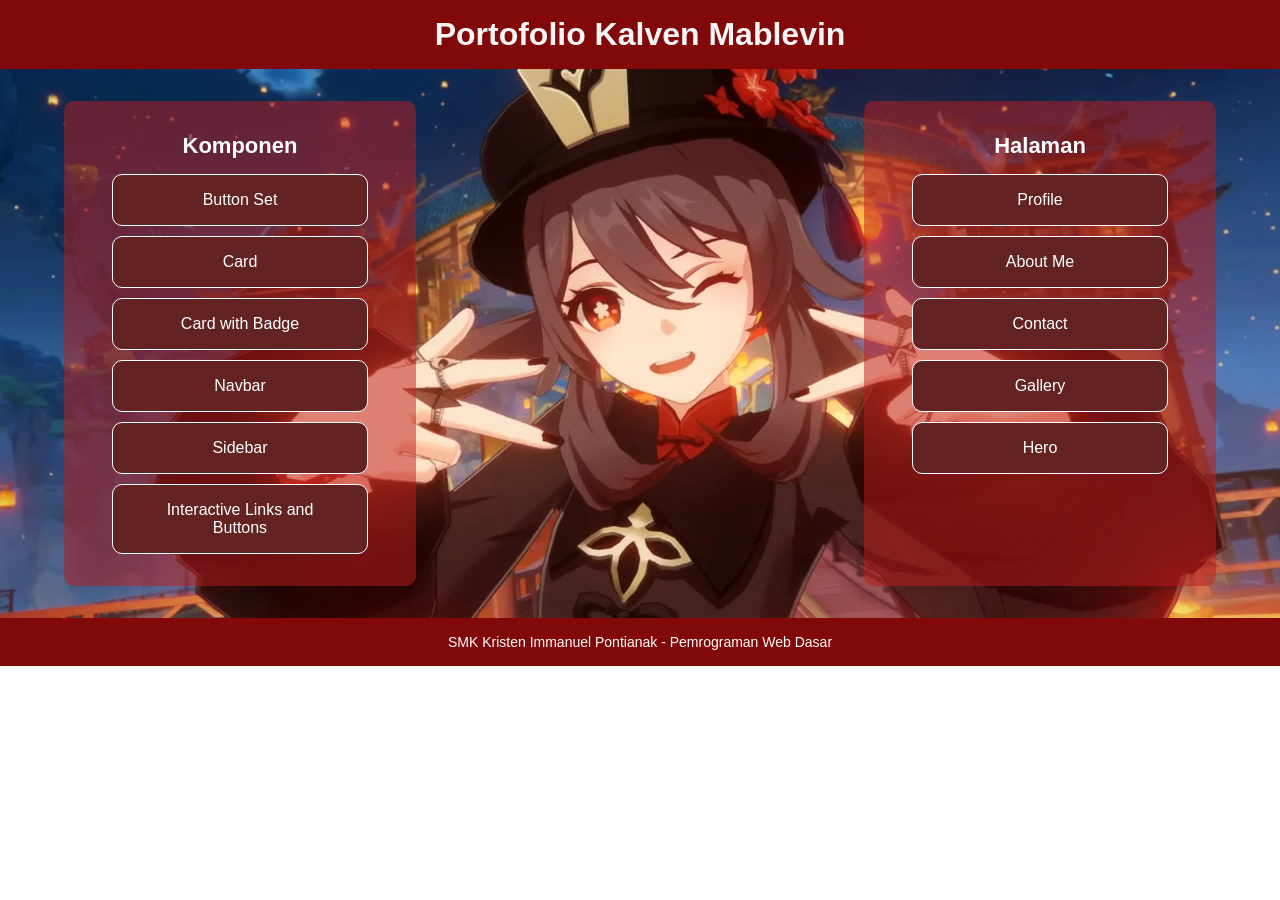
<file: index.html>
<!DOCTYPE html>
<html lang="en">
<head>
    <meta charset="UTF-8">
    <meta name="viewport" content="width=device-width, initial-scale=1.0">
    <title>Beranda</title>
    <link rel="stylesheet" href="/styles/index.css">
</head>
<body>
    <header>
        <h1>Portofolio Kalven Mablevin</h1>
    </header>

    <main>
        <section id="components">
            <h2>Komponen</h2>
            <ul>
                <li><a href="/components/button-set.html">Button Set</a></li>
                <li><a href="/components/card.html">Card</a></li>
                <li><a href="/components/card-badge.html">Card with Badge</a></li>
                <li><a href="/components/navbar.html">Navbar</a></li>
                <li><a href="/components/sidebar.html">Sidebar</a></li>
                <li><a href="/components/interactive.html">Interactive Links and Buttons</a></li>
            </ul>
        </section>

        <section id="pages">
            <h2>Halaman</h2>
            <ul>
                <li><a href="/pages/profile.html">Profile</a></li>
                <li><a href="/pages/about.html">About Me</a></li>
                <li><a href="/pages/contact.html">Contact</a></li>
                <li><a href="/pages/gallery.html">Gallery</a></li>
                <li><a href="/pages/hero.html">Hero</a></li>
            </ul>
        </section>
    </main>

    <footer>
        <p>SMK Kristen Immanuel Pontianak - Pemrograman Web Dasar</p>
    </footer>
</body>
</html>
</file>
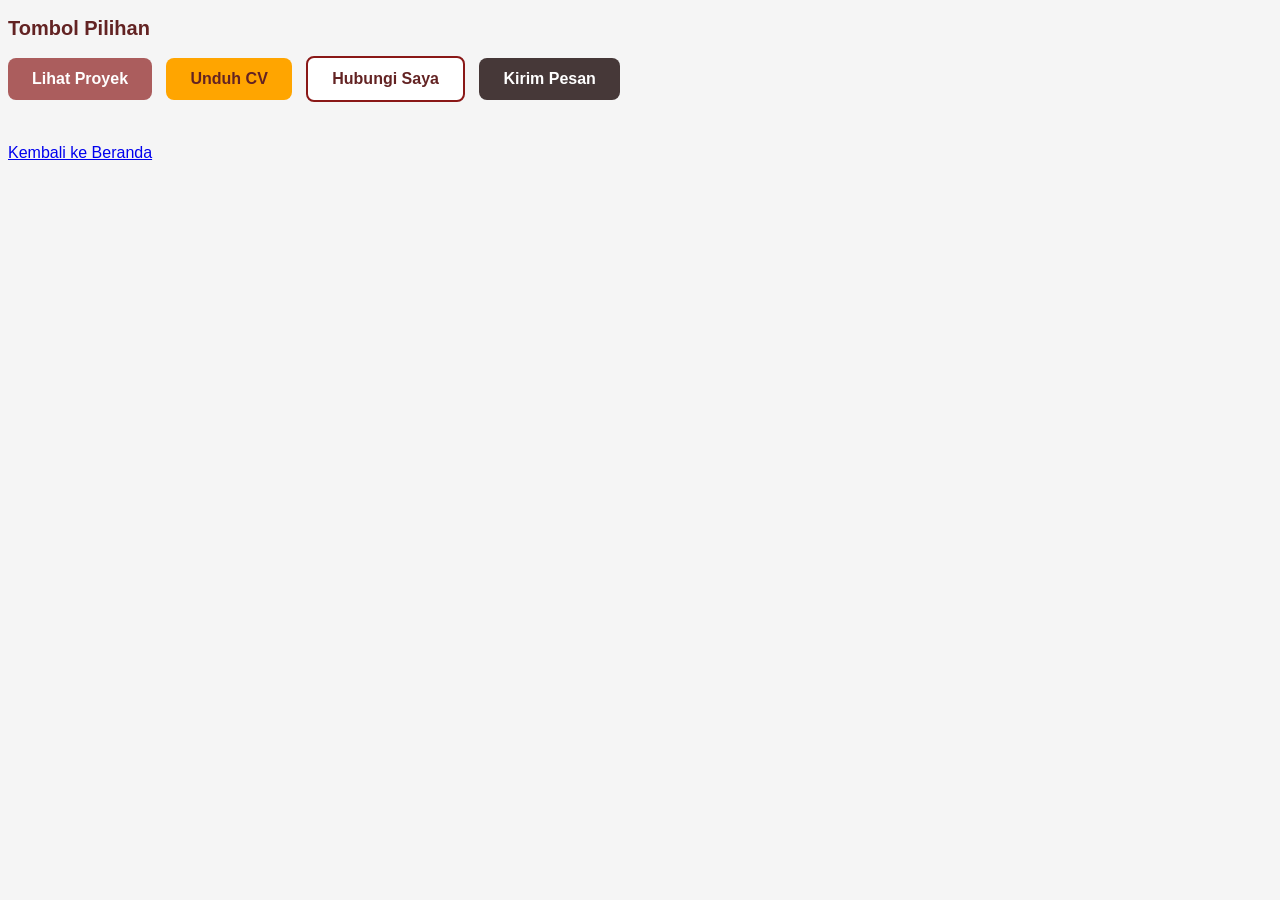
<file: components/button-set.html>
<!DOCTYPE html>
<html lang="en">
<head>
    <meta charset="UTF-8">
    <meta name="viewport" content="width=device-width, initial-scale=1.0">
    <title>Button Set</title>
    <style>
        body {
            background-color: whitesmoke;
            font-family: Arial, Helvetica, sans-serif;
        }

        h2 {
            color: #632323;
            font-size: 20px;
        }

        .btn {
            display: inline-block;
            padding: 12px 24px;
            border-radius: 8px;
            font-weight: bold;
            text-decoration: none;
        }

        .button-group .btn {
            margin: 0 10px 10px 0;
            cursor: pointer;
        }

        .btn-primary {
            background-color: rgba(142, 34, 34, 0.717);
        }
        .btn-secondary {
            background-color: orange;
        }
        .btn-outline {
            background-color: #ffffff;
            border: 2px solid #8A1817;
        }
        .btn-send {
            background-color: rgb(70, 56, 56);
        }

        .btn-primary, .btn-send {
            color: white;
        }
        .btn-secondary, .btn-outline {
            color: #632323;
        }

        .btn-primary:hover {
            background-color: rgba(255, 0, 0, 0.717);
        }
        .btn-secondary:hover {
            background-color: coral;
        }
        .btn-outline:hover {
            background-color: #dbdbdb;
        }
        .btn-send:hover {
            background-color: rgb(85, 70, 70);
        }

        footer {
            margin-top: 2rem;
        }

    </style>
</head>
<body>
    <main>
        <h2>Tombol Pilihan</h2>

        <div class="button-group">
            <a href="" class="btn btn-primary">Lihat Proyek</a>
            <a href="" class="btn btn-secondary">Unduh CV</a>
            <a href="" class="btn btn-outline">Hubungi Saya</a>
            <a href="" class="btn btn-send">Kirim Pesan</a>
        </div>
    </main>
    
    <footer>
        <a href="../index.html">Kembali ke Beranda</a>
    </footer>
</body>
</html>
</file>
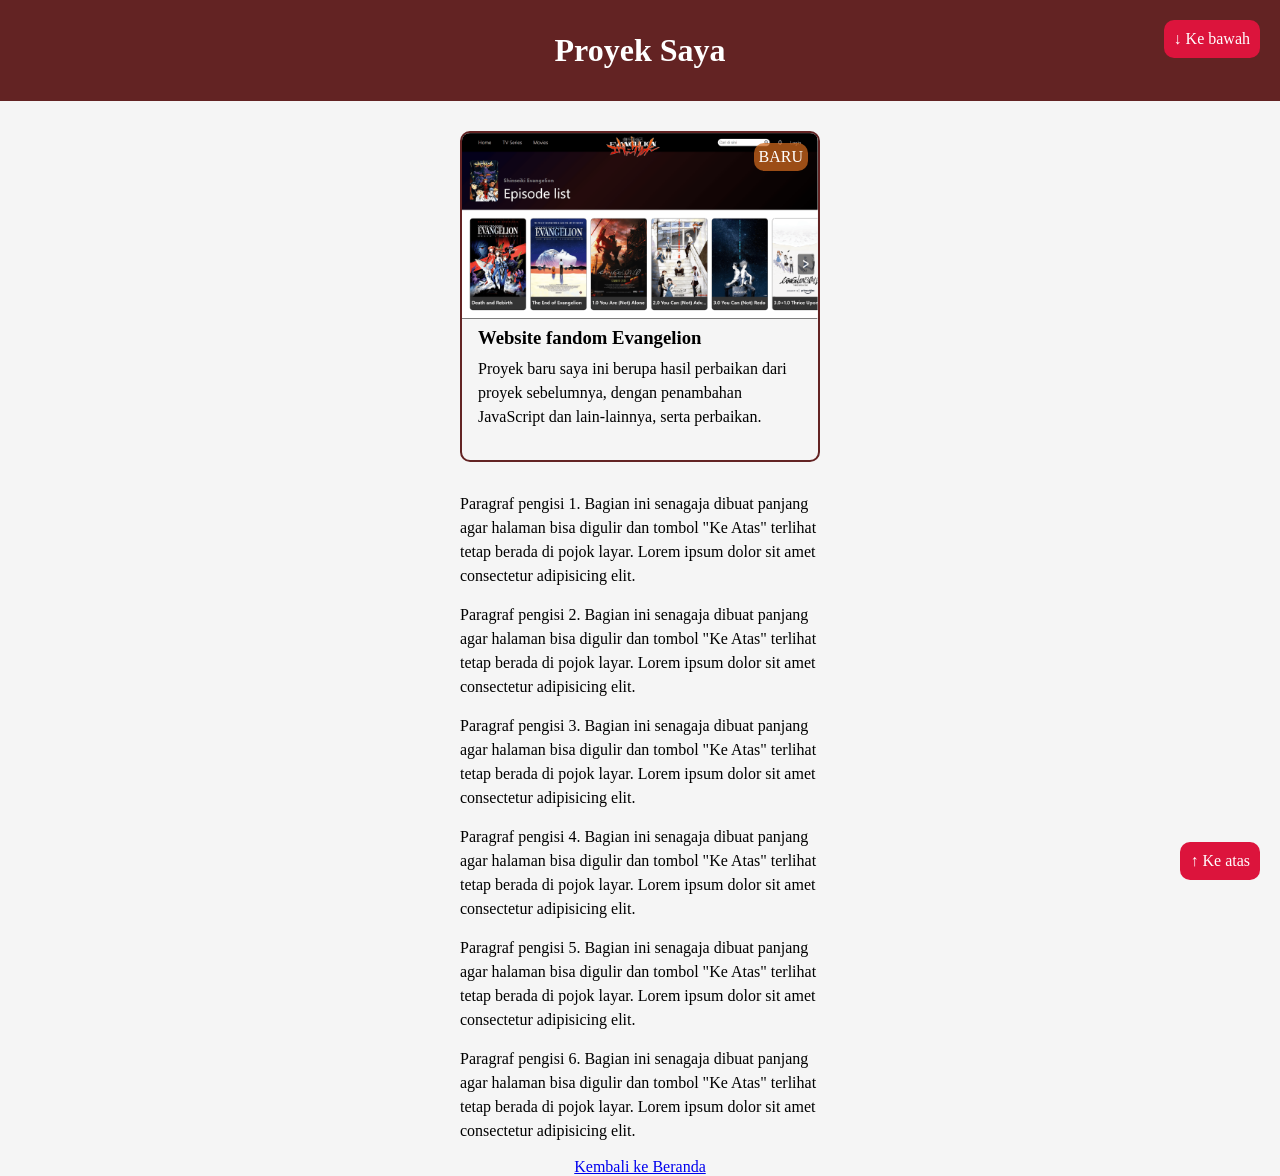
<file: components/card-badge.html>
<!DOCTYPE html>
<html lang="en">
<head>
    <meta charset="UTF-8">
    <meta name="viewport" content="width=device-width, initial-scale=1.0">
    <title>Card Badge</title>
    <style>
        * {
            margin: 0;
            padding: 0;
            box-sizing: border-box;
        }

        main {
            display: flex;
            flex-direction: column;
            align-items: center;
            background-color: whitesmoke;
        }

        header h1 {
            background-color: #632323;
            color: white;
            padding: 1rem;
            text-align: center;
        }

        #top {
            padding: 1rem;
            background-color: #632323;
            color: whitesmoke;
        }

        .card {
            position: relative;
            width: 360px;
            margin: 30px 0;
            display: flex;
            flex-direction: column;
            border: 2px solid #632323;
            border-radius: 10px;
            overflow: hidden;
        }

        .card .badge {
            position: absolute;
            background-color: rgba(210, 105, 30, 0.726);
            border-radius: 10px;
            padding: 5px;
            color: white;
            right: 0;
            margin: 10px;
        }

        .card h3 {
            padding: 0.5rem 1rem;
        }

        .card p {
            padding: 0 1rem 1rem;
        }

        .back-to-top {
            position: fixed;
            z-index: 1;
            padding: 10px;
            background-color: crimson;
            right: 20px;
            bottom: 20px;
            text-decoration: none;
            color: white;
            border-radius: 10px;
        }

        .back-to-bottom {
            position: fixed;
            z-index: 1;
            padding: 10px;
            background-color: crimson;
            right: 20px;
            top: 20px;
            text-decoration: none;
            color: white;
            border-radius: 10px;
        }

        .back-to-top:hover {
            background-color: rgb(255, 25, 71);
        }

        main p {
            width: 360px;
            line-height: 1.5;
            margin-bottom: 15px;
        }

        footer {
            text-align: center;
            background-color: whitesmoke;
        }

    </style>
</head>
<body>
    <header id="top">
        <h1>Proyek Saya</h1>
    </header>

    <a href="#bottom" class="back-to-bottom">&DownArrow; Ke bawah</a>

    <main>
        <div class="card">
            <img src="../assets/images/Screenshot 2026-10-25 181104.png" alt="Foto Halaman Proyek Website">
            <span class="badge">BARU</span>
            <h3>Website fandom Evangelion</h3>
            <p>Proyek baru saya ini berupa hasil perbaikan dari proyek sebelumnya, dengan penambahan JavaScript dan lain-lainnya, serta perbaikan.</p>
        </div>

        <p>Paragraf pengisi 1. Bagian ini senagaja dibuat panjang agar halaman bisa digulir dan tombol "Ke Atas" terlihat tetap berada di pojok layar. Lorem ipsum dolor sit amet consectetur adipisicing elit.</p>
        <p>Paragraf pengisi 2. Bagian ini senagaja dibuat panjang agar halaman bisa digulir dan tombol "Ke Atas" terlihat tetap berada di pojok layar. Lorem ipsum dolor sit amet consectetur adipisicing elit.</p>
        <p>Paragraf pengisi 3. Bagian ini senagaja dibuat panjang agar halaman bisa digulir dan tombol "Ke Atas" terlihat tetap berada di pojok layar. Lorem ipsum dolor sit amet consectetur adipisicing elit.</p>
        <p>Paragraf pengisi 4. Bagian ini senagaja dibuat panjang agar halaman bisa digulir dan tombol "Ke Atas" terlihat tetap berada di pojok layar. Lorem ipsum dolor sit amet consectetur adipisicing elit.</p>
        <p>Paragraf pengisi 5. Bagian ini senagaja dibuat panjang agar halaman bisa digulir dan tombol "Ke Atas" terlihat tetap berada di pojok layar. Lorem ipsum dolor sit amet consectetur adipisicing elit.</p>
        <p>Paragraf pengisi 6. Bagian ini senagaja dibuat panjang agar halaman bisa digulir dan tombol "Ke Atas" terlihat tetap berada di pojok layar. Lorem ipsum dolor sit amet consectetur adipisicing elit.</p>
    </main>
    
    <footer id="bottom">
        <a href="../index.html">Kembali ke Beranda</a>
    </footer>

    <a href="#top" class="back-to-top">&UpArrow; Ke atas</a>
</body>
</html>
</file>
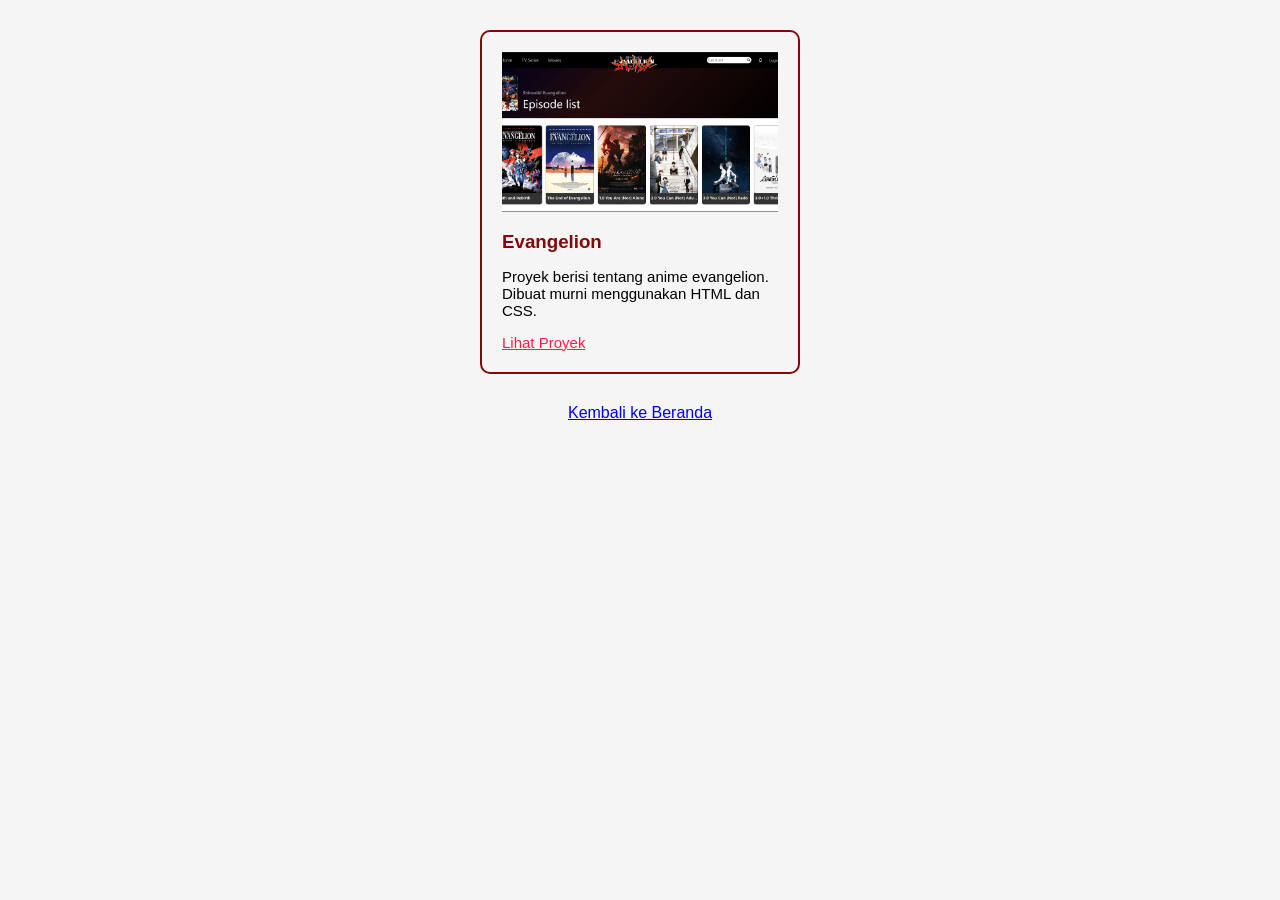
<file: components/card.html>
<!-- border 2*2 = 4px, padding 20*2 + 40px, dalam kartu = 276px, hasilnya 320px (dengan border-box). Kalau tanpa border-box dalam kartu = 320px jadi 364px-->

<!DOCTYPE html>
<html lang="en">
<head>
    <meta charset="UTF-8">
    <meta name="viewport" content="width=device-width, initial-scale=1.0">
    <title>card</title>
    <style>
        * {
            box-sizing: border-box;
        }

        body {
            margin: 0;
            background-color: whitesmoke;
            font-family: Arial, Helvetica, sans-serif;
        }

        main {
            display: flex;
            align-items: center;
            flex-direction: column;
        }

        .card {
            width: 320px;
            padding: 20px;
            border: 2px solid #820909;
            margin: 30px 0;
            border-radius: 10px;
        }

        .card img {
            width: 100%;
            height: 160px;
            display: block;
            object-fit: cover;
        }

        .card h3 {
            color: #820909;
            margin-bottom: 8px;
        }

        .card p, .card a {
            font-size: 15px;
        }

        .card a {
            color: rgb(252, 30, 74);
        }

        footer {
            text-align: center;
        }
    </style>
</head>
<body>
    <main>
        <div class="card">
            <img src="../assets/images/Screenshot 2026-10-25 181104.png" alt="Foto Halaman Proyek Website">
            <h3>Evangelion</h3>
            <p>Proyek berisi tentang anime evangelion. Dibuat murni menggunakan HTML dan CSS.</p>
            <a href="">Lihat Proyek</a>
        </div>
    </main>

    <footer>
        <a href="../index.html">Kembali ke Beranda</a>
    </footer>
</body>
</html>
</file>
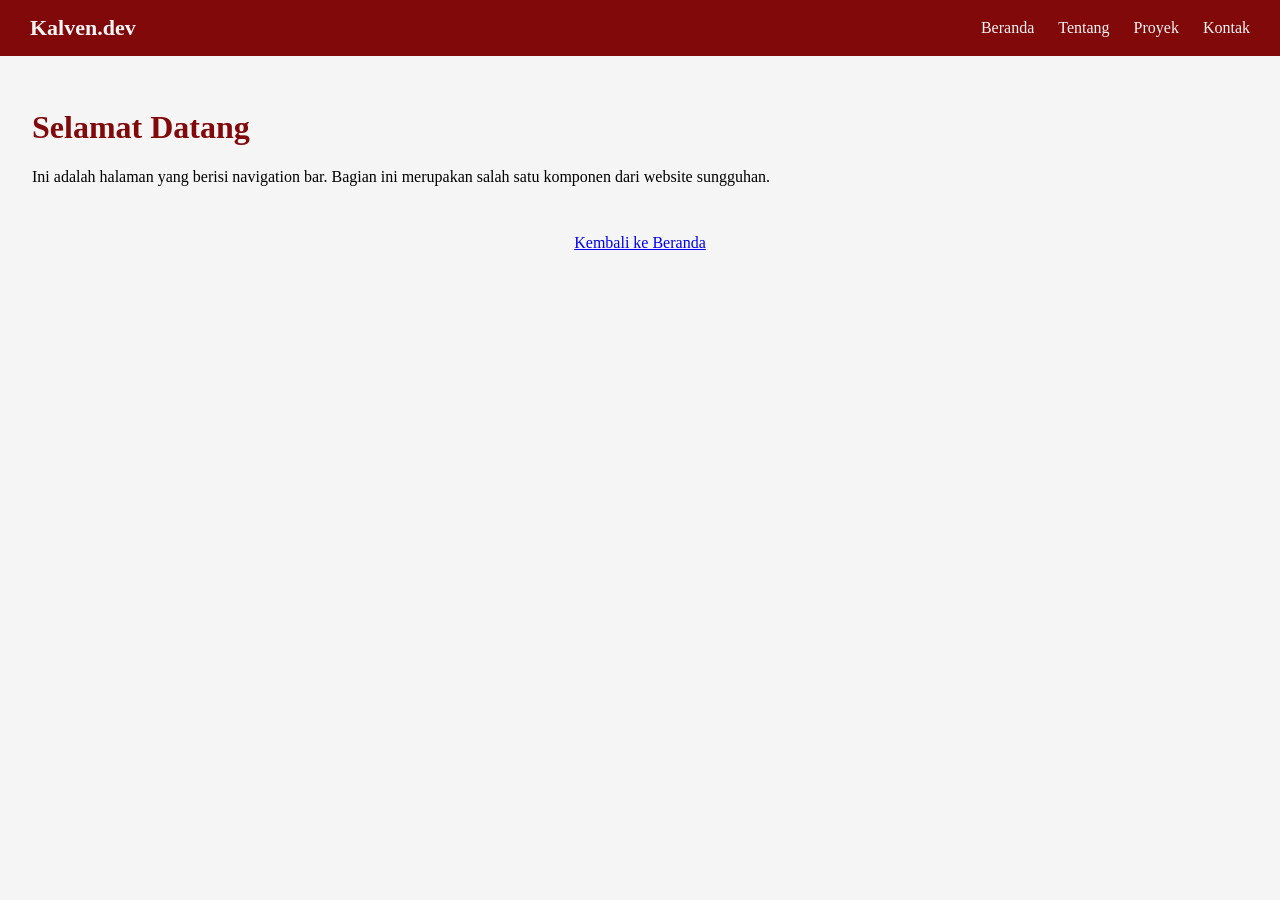
<file: components/navbar.html>
<!DOCTYPE html>
<html lang="en">
<head>
    <meta charset="UTF-8">
    <meta name="viewport" content="width=device-width, initial-scale=1.0">
    <title>Navigation Bar</title>
    <link rel="stylesheet" href="../styles/navbar.css">
</head>
<body>
    <header id="main-header">
        <nav class="navbar">
            <div class="logo">Kalven.dev</div>
            <ul class="nav-menu">
                <li><a href="../index.html">Beranda</a></li>
                <li><a href="../pages/about.html">Tentang</a></li>
                <li><a href="../pages/gallery.html">Proyek</a></li>
                <li><a href="../pages/contact.html">Kontak</a></li>
            </ul>
        </nav>
    </header>
    <main>
        <h1>Selamat Datang</h1>
        <p>Ini adalah halaman yang berisi navigation bar. Bagian ini merupakan salah satu komponen dari website sungguhan.</p>
    </main>
    <footer>
        <a href="../index.html">Kembali ke Beranda</a>
    </footer>
</body>
</html>
</file>
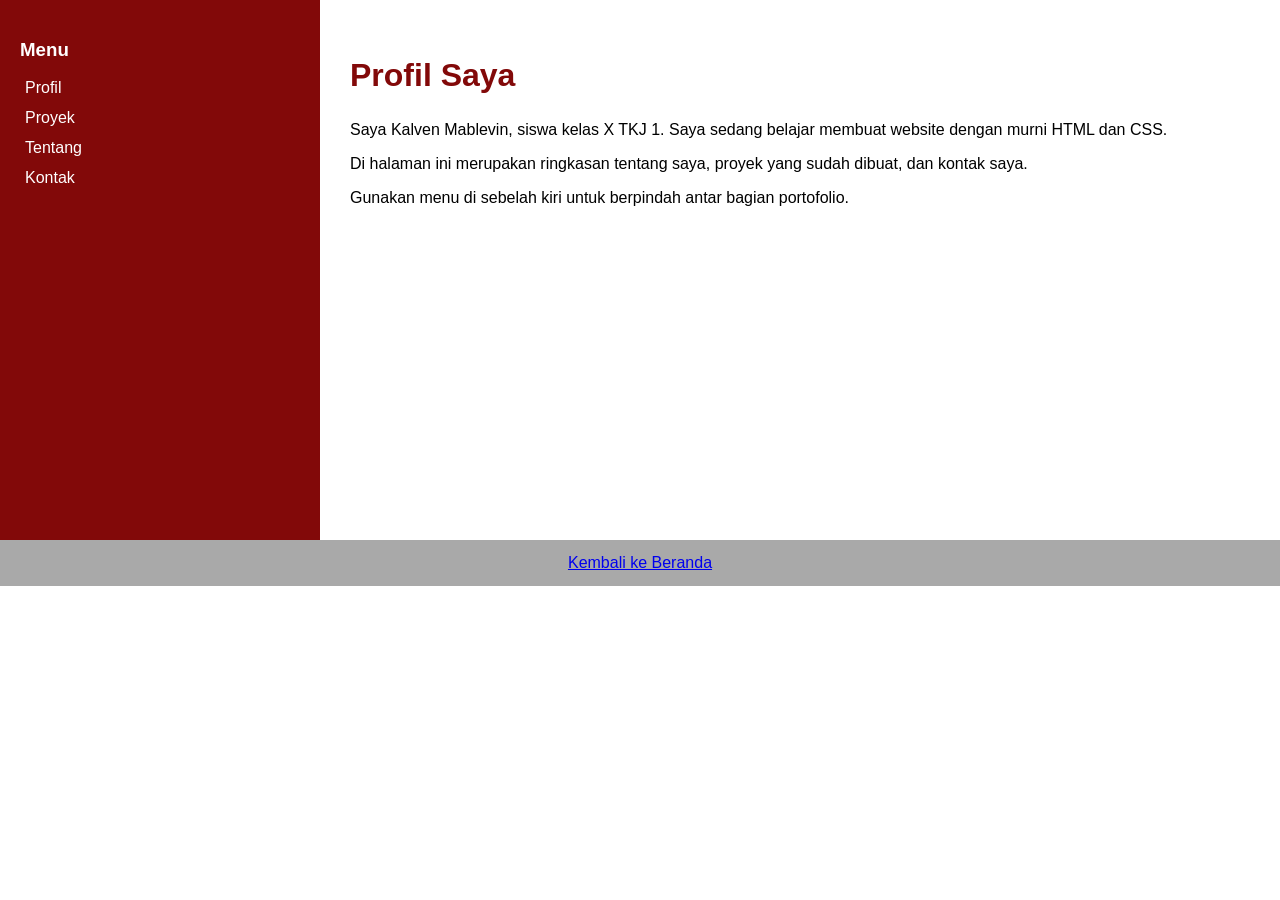
<file: components/sidebar.html>
<!DOCTYPE html>
<html lang="en">
<head>
    <meta charset="UTF-8">
    <meta name="viewport" content="width=device-width, initial-scale=1.0">
    <title>Sidebar</title>
    <style>
        * {
            box-sizing: border-box;
        }

        body {
            margin: 0;
            font-family: Arial, Helvetica, sans-serif;
        }

        .layout {
            display: flex;
            height: 60vh;
        }

        #sidebar {
            width: 25%;
            background-color: #820909;
            color: white;
            padding: 20px;
        }

        #sidebar nav {
            display: flex;
            flex-direction: column;
            gap: 12px;
            margin-left: 5px;
        }

        #sidebar a {
            color: white;
            text-decoration: none;
        }

        #sidebar a:hover {
            color: wheat;
        }

        .main-content {
            width: 75%;
            padding: 30px;
        }

        .main-content h1, .main content p {
            color: #820909;
            line-height: 1.5;
        }

        footer {
            text-align: center;
            padding: 14px;
            background-color: rgba(128, 128, 128, 0.676);
        }
    </style>
</head>
<body>
    <div class="layout">
        <aside id="sidebar">
            <h3>Menu</h3>
            <nav>
                <a href="../pages/profile.html">Profil</a>
                <a href="../pages/gallery.html">Proyek</a>
                <a href="../pages/about.html">Tentang</a>
                <a href="../pages/contact.html">Kontak</a>
            </nav>
        </aside>
        <main class="main-content">
            <h1>Profil Saya</h1>
            <p>Saya Kalven Mablevin, siswa kelas X TKJ 1. Saya sedang belajar membuat website dengan murni HTML dan CSS.</p>
            <p>Di halaman ini merupakan ringkasan tentang saya, proyek yang sudah dibuat, dan kontak saya.</p>
            <p>Gunakan menu di sebelah kiri untuk berpindah antar bagian portofolio.</p>
        </main>
    </div>

    <footer>
        <a href="../index.html">Kembali ke Beranda</a>
    </footer>
</body>
</html>
</file>
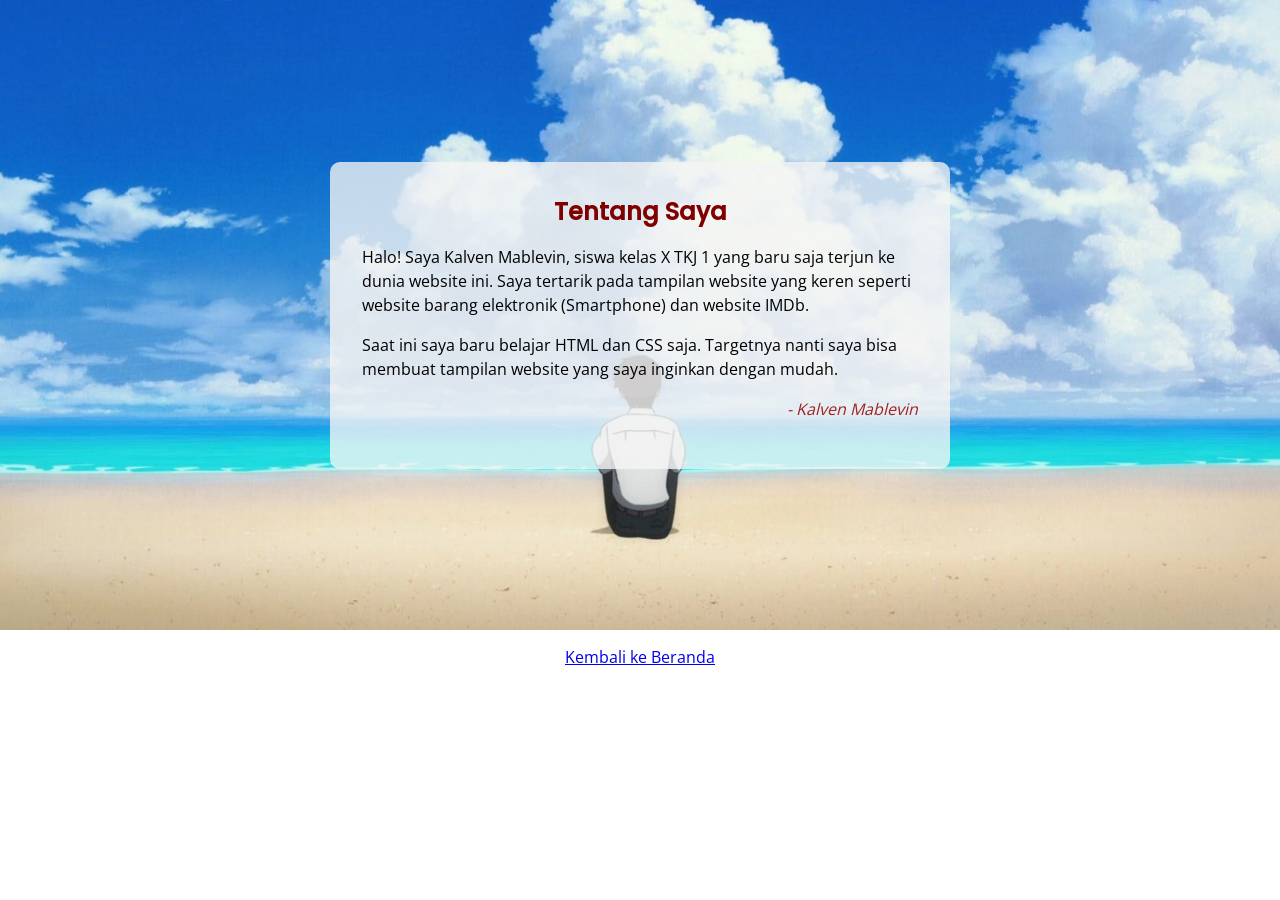
<file: pages/about.html>
<!DOCTYPE html>
<html lang="en">
<head>
    <meta charset="UTF-8">
    <meta name="viewport" content="width=device-width, initial-scale=1.0">
    <title>About</title>
    <link rel="stylesheet" href="../styles/about.css">
</head>
<body>
    <main>
        <section id="about">
            <div class="about-box">
                <h2>Tentang Saya</h2>

                <p>Halo! Saya Kalven Mablevin, siswa kelas X TKJ 1 yang baru saja terjun ke dunia website ini. Saya tertarik pada tampilan website yang keren seperti website barang elektronik (Smartphone) dan website IMDb.</p>
                <p>Saat ini saya baru belajar HTML dan CSS saja. Targetnya nanti saya bisa membuat tampilan website yang saya inginkan dengan mudah.</p>

                <p class="closing">- Kalven Mablevin</p>
            </div>
        </section>
    </main>
    
    <footer>
        <a href="../index.html">Kembali ke Beranda</a>
    </footer>
</body>
</html>
</file>
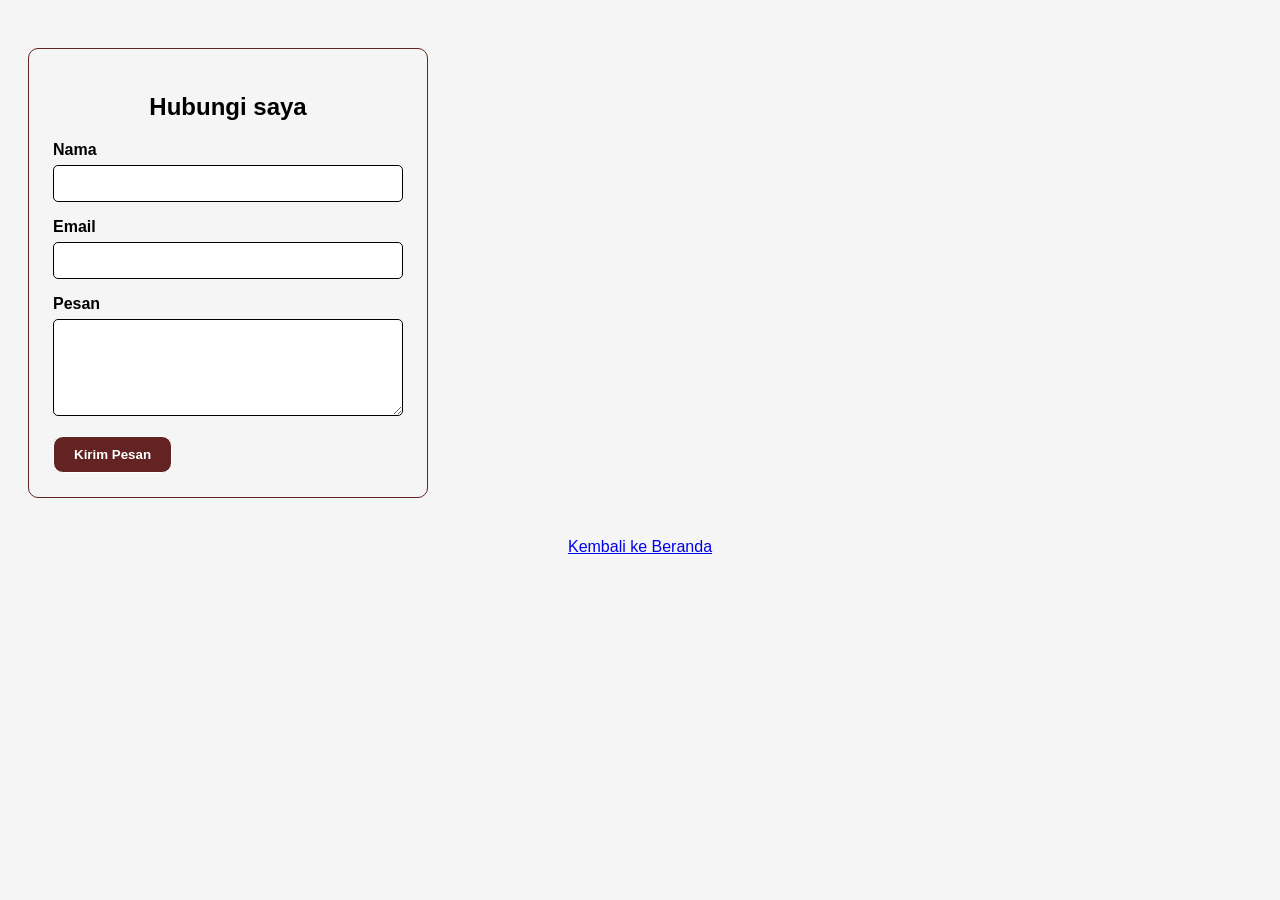
<file: pages/contact.html>
<!DOCTYPE html>
<html lang="en">
<head>
    <meta charset="UTF-8">
    <meta name="viewport" content="width=device-width, initial-scale=1.0">
    <title>Contact</title>
    <style>
        * {
            box-sizing: border-box;
        }

        body {
            background-color: whitesmoke;
            font-family: Arial, Helvetica, sans-serif;
        }

        #contact {
            padding: 40px 20px;
        }

        .contact-form {
            width: 400px;
            padding: 24px;
            border: 1px solid #632323;
            border-radius: 10px;
            justify-self: center;
        }

        .contact-form h2 {
            text-align: center;
        }

        .form-group {
            margin-bottom: 16px;
        }

        .form-group label {
            display: block;
            font-weight: bold;
            margin-bottom: 6px;
        }

        .form-group input, .form-group textarea {
            width: 100%;
            box-sizing: border-box;
            padding: 10px;
            border: 1px solid;
            border-radius: 5px;
        }

        .form-group input:focus, .form-group textarea:focus {
            background-color: rgba(220, 220, 220, 0.811);
            border-color: black;
        }

        .btn-submit {
            background-color: #632323;
            color: white;
            font-weight: bold;
            border: 1px solid;
            border-radius: 10px;
            padding: 10px 20px;
        }

        .btn-submit:hover {
            background-color: #c54040;
        }

        footer {
            text-align: center;
        }
    </style>
</head>
<body>
    <section id="contact">
        <form action="" class="contact-form">
            <h2>Hubungi saya</h2>
            <div class="form-group">
                <label for="name">Nama</label>
                <input type="text" id="name" name="name">
            </div>
            <div class="form-group">
                <label for="email">Email</label>
                <input type="text" id="email" name="email">
            </div>
            <div class="form-group">
                <label for="message">Pesan</label>
                <textarea name="message" id="message" rows="5"></textarea>
            </div>
            <button class="btn-submit" type="submit">Kirim Pesan</button>
        </form>
    </section>

    <footer>
        <a href="../index.html">Kembali ke Beranda</a>
    </footer>
</body>
</html>
</file>
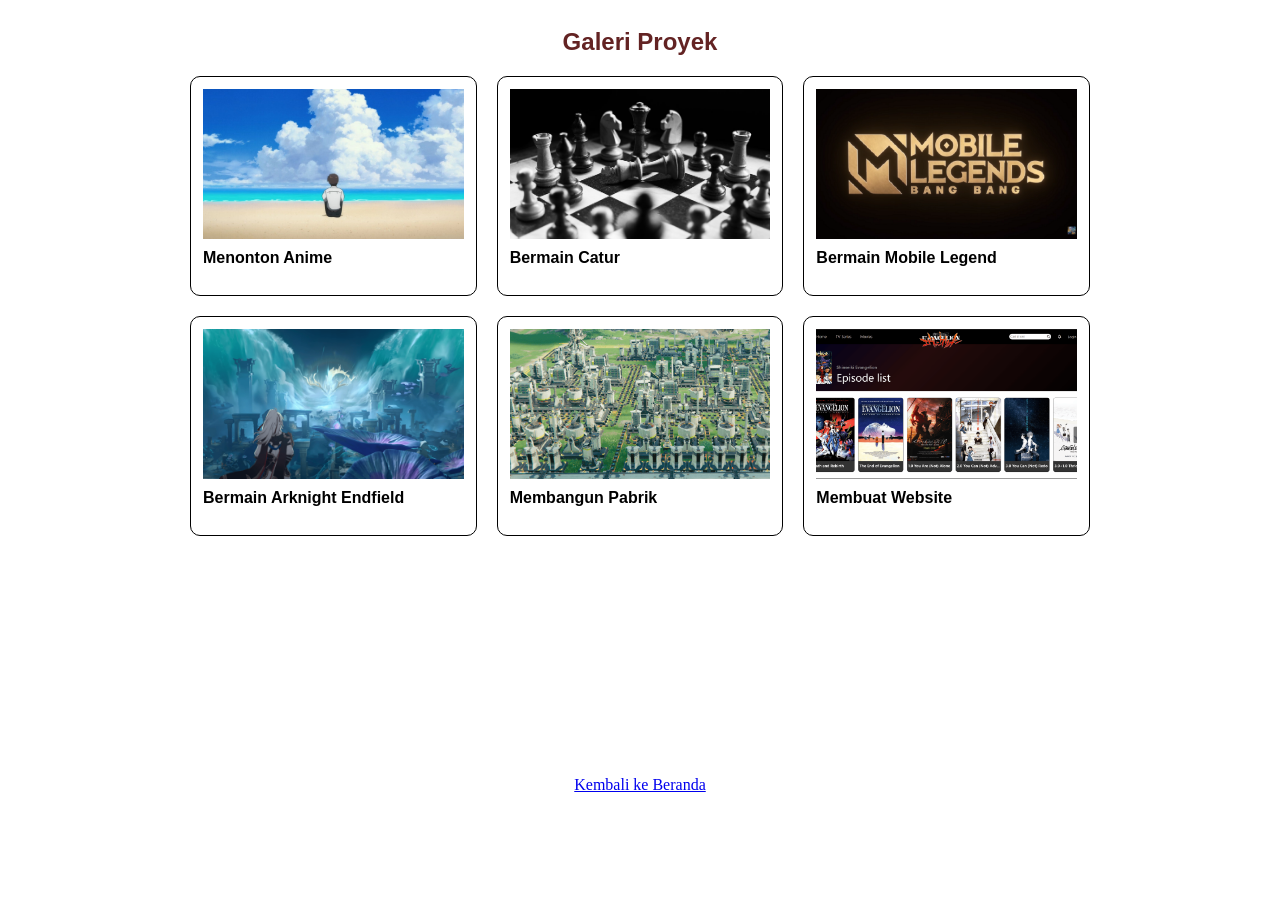
<file: pages/gallery.html>
<!DOCTYPE html>
<html lang="en">
<head>
    <meta charset="UTF-8">
    <meta name="viewport" content="width=device-width, initial-scale=1.0">
    <title>Gallery</title>
    <link rel="stylesheet" href="../styles/gallery.css">
</head>
<body>
    <main>
        <section id="gallery">
            <h2>Galeri Proyek</h2>
            <div class="gallery">
                <article class="gallery-item">
                    <img src="../assets/images/beachscene.jpg" alt="">
                    <h3>Menonton Anime</h3>
                </article>
                <article class="gallery-item">
                    <img src="../assets/images/catur.jpg" alt="">
                    <h3>Bermain Catur</h3>
                </article>
                <article class="gallery-item">
                    <img src="../assets/images/ML.png" alt="">
                    <h3>Bermain Mobile Legend</h3>
                </article>
                <article class="gallery-item">
                    <img src="../assets/images/ARK.png" alt="">
                    <h3>Bermain Arknight Endfield</h3>
                </article>
                <article class="gallery-item">
                    <img src="../assets/images/pabrik.png" alt="">
                    <h3>Membangun Pabrik</h3>
                </article>
                <article class="gallery-item">
                    <img src="../assets/images/Screenshot 2026-10-25 181104.png" alt="">
                    <h3>Membuat Website</h3>
                </article>
            </div>
        </section>
    </main>

    <footer>
        <a href="../index.html">Kembali ke Beranda</a>
    </footer>
</body>
</html>
</file>
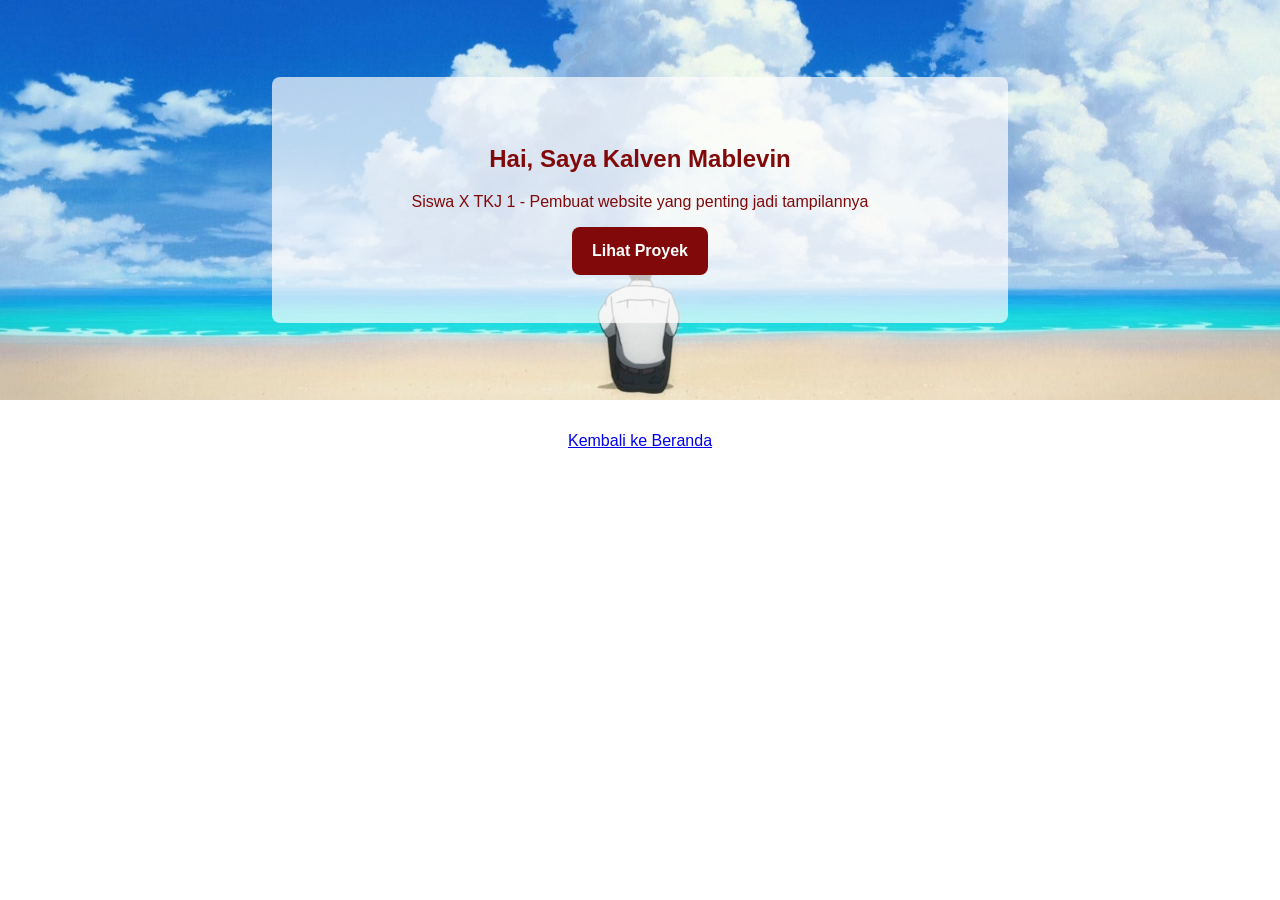
<file: pages/hero.html>
<!DOCTYPE html>
<html lang="en">
<head>
    <meta charset="UTF-8">
    <meta name="viewport" content="width=device-width, initial-scale=1.0">
    <title>Hero</title>
    <link rel="stylesheet" href="../styles/hero.css">
</head>
<body>
    <main>
        <section id="hero">
            <div class="hero-content">
                <h1>Hai, Saya Kalven Mablevin</h1>
                <p>Siswa X TKJ 1 - Pembuat website yang penting jadi tampilannya</p>
                <a href="../pages/gallery.html">Lihat Proyek</a>
            </div>
        </section>
    </main>

    <footer>
        <a href="../index.html">Kembali ke Beranda</a>
    </footer>
</body>
</html>
</file>
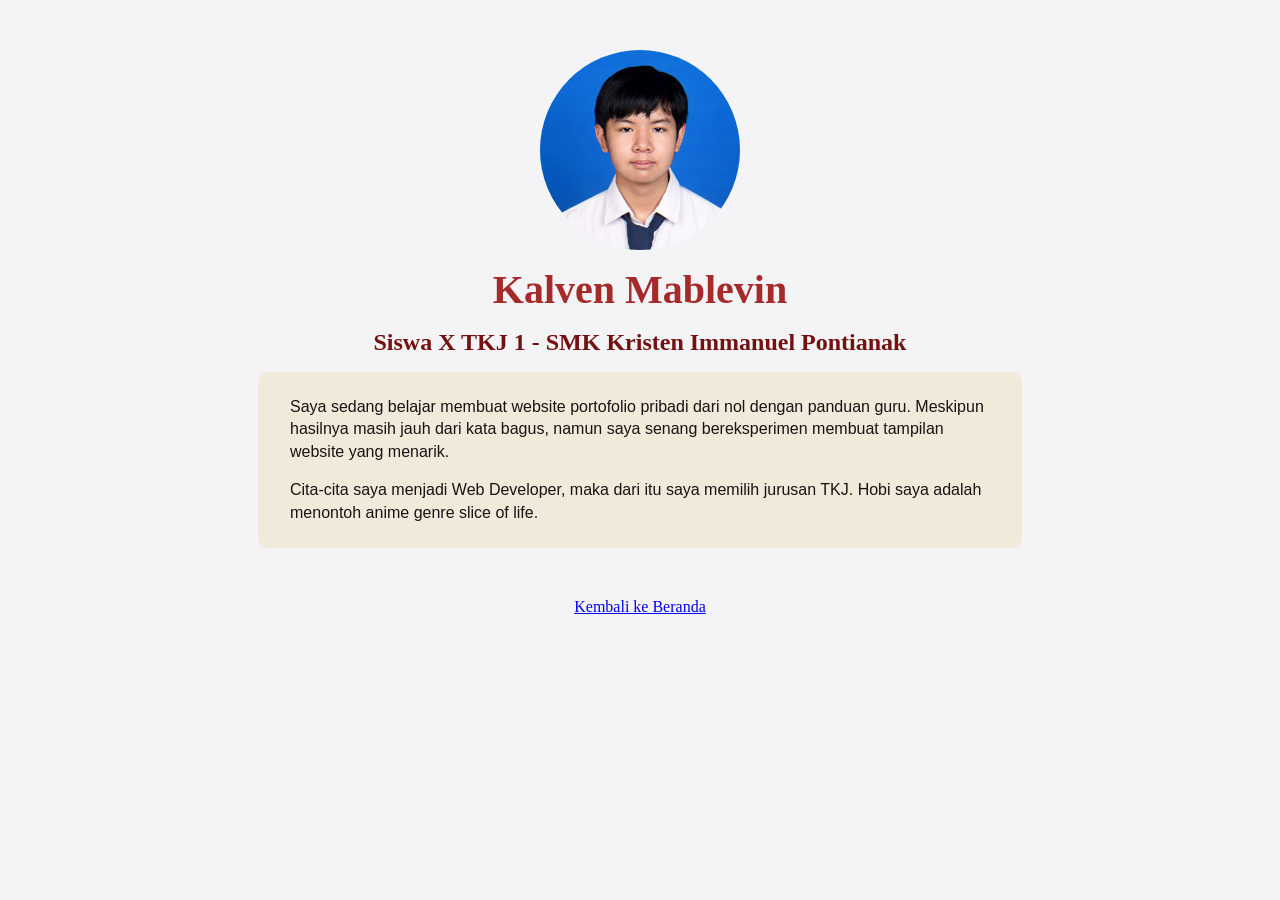
<file: pages/profile.html>
<!DOCTYPE html>
<html lang="en">
<head>
    <meta charset="UTF-8">
    <meta name="viewport" content="width=device-width, initial-scale=1.0">
    <title>Profile</title>
</head>
<body style="background-color: #F4F4F6;">
    <main style="
        display: flex;
        align-items: center;
        justify-content: center;
        flex-direction: column;
        margin: 50px 250px;
        gap: 1rem;">

        <img src="../assets/images/DSC_0033.JPG" alt="Foto Kalven Mablevin" style="
        width: 200px; 
        height: 200px; 
        border-radius: 100%; 
        object-fit: cover;">

        <h1 style="
        color: brown; 
        font-size: 40px; 
        font-family: Georgia, 'Times New Roman', Times, serif;
        margin: 0;"
        >Kalven Mablevin</h1>

        <h2 style="
        color: rgb(114, 17, 16); 
        font-size: 24px; 
        font-family: Georgia, 'Times New Roman', Times, serif;
        margin: 0;"
        >Siswa X TKJ 1 - SMK Kristen Immanuel Pontianak</h2>

        <div style="
        color: #1A1214; 
        font-size: 16px; 
        font-family: Arial, Helvetica, sans-serif; 
        background-color: rgba(212, 160, 23, 0.12);
        padding: 0.5rem 2rem;
        line-height: 1.4;
        border-radius: 10px;"
        >
            <p>Saya sedang belajar membuat website portofolio pribadi dari nol dengan panduan guru. Meskipun hasilnya masih jauh dari kata bagus, namun saya senang bereksperimen membuat tampilan website yang menarik.</p>

            <p>Cita-cita saya menjadi Web Developer, maka dari itu saya memilih jurusan TKJ. Hobi saya adalah menontoh anime genre slice of life. </p>
        </div>
    </main>

    <footer style="text-align: center;">
        <a href="../index.html">Kembali ke Beranda</a>
    </footer>
</body>
</html>
</file>
<file: styles/index.css>
* {
    margin: 0;
    padding: 0;
    box-sizing: border-box;
}

@keyframes animation {
    0% {
        transform: translateY(80px);
        opacity: 0;
    }

    100% {
        transform: translateY(0);
        opacity: 1;
    }
}

body {
    font-family: Arial, sans-serif;
    cursor: default;
}

header {
    text-align: center;
    background-color: #820909;
    color: whitesmoke;
    padding: 1rem;
}

main {
    display: grid;
    grid-template-columns: repeat(3, 1fr);
    grid-template-areas: 
    "components . pages";
    gap: 3rem;
    padding: 2rem 4rem;
    background-image: url(../assets/images/GenshinImpact_HuTao_Rap_performance_LanternRite2023.webp);
    background-position: center;
    background-size: cover;
}

#components, #pages {
    background-color: rgba(192, 28, 28, 0.5);
    padding: 2rem 3rem;
    border-radius: 10px;
    animation: animation 0.7s ease 0s 1 normal backwards;
}

#components {
    grid-area: components;
}

#pages {
    grid-area: pages;
}

#components h2, #pages h2 {
    color: white;
    font-size: 22px;
    margin-bottom: 15px;
    text-align: center;
}

#components ul, #pages ul {
    display: flex;
    flex-direction: column;
    gap: 10px;
    list-style: none;
}

main a {
    color: white;
    text-decoration: none;
    padding: 1rem 2rem;
    border-radius: 10px;
    background-color: #632323;
    text-align: center;
    transition: background-color 0.3s ease, transform 0.3s ease;
    cursor: pointer;
    border: 1px solid white;
    display: block;
}

main a:hover {
    background-color: #391414;
    transform: scale(1.10);
}

footer {
    font-size: 14px;
    text-align: center;
    background-color: #820909;
    padding: 1rem;
    color: white;
}
</file>
<file: styles/navbar.css>
body {
    margin: 0;
    background-color: whitesmoke;
}

#main-header {
    background-color: #820909;
}

.navbar {
    display: flex;
    justify-content: space-between;
    align-items: center;
    padding: 15px 30px;
}

.logo {
    color: whitesmoke;
    font-size: 22px;
    font-weight: bold;
}

.nav-menu {
    display: flex;
    gap: 24px;
    margin: 0;
    padding: 0;
}

.nav-menu>li {
    list-style: none;
}

.nav-menu a {
    color: whitesmoke;
    text-decoration: none;
}

.nav-menu a:hover {
    color: wheat;
}

main {
    padding: 2rem;
}

main h1 {
    color: #820909;
}

footer {
    text-align: center;
}
</file>
<file: styles/about.css>
/* font */
@font-face {
    font-family: "Open Sans";
    src: url(../assets/fonts/OpenSans-VariableFont_wdth\,wght.ttf);
}

@font-face {
    font-family: "Poppins";
    src: url(../assets/fonts/Poppins-Medium.ttf);
}

* {
    margin: 0;
    padding: 0;
    box-sizing: border-box;
}

body {
    font-family: "Open Sans", sans-serif;
}

main {
    height: 70vh;
}

/* latar */
#about {
    background-image: url(../assets/images/beachscene.jpg);
    padding: 5rem;
    background-size: cover;
    background-position: center;
    height: 70vh;
    display: flex;
    justify-content: center;
    align-items: center;
}

.about-box {
    width: 620px;
    background-color: rgba(245, 245, 245, 0.783);
    padding: 5rem;
    border-radius: 10px;
    padding: 2rem;
}

/* teks */
.about-box h2 {
    font-family: "Poppins", sans-serif;
    display: flex;
    justify-content: center;
    color: maroon;
}

.about-box p {
    font-size: 16px;
    line-height: 1.5;
}

.about-box .closing {
    display: flex;
    justify-content: end;
    font-style: italic;
    color: #9F2323;
}

.about-box h2, p {
    margin-bottom: 1rem;
}

footer {
    display: flex;
    justify-content: center;
    margin-top: 1rem;
}
</file>
<file: styles/gallery.css>
main {
    display: grid;
    justify-content: center;
}

#gallery {
    width: 900px;
    font-family: "Poppins", sans-serif;
}

#gallery h2 {
    color: #632323;
    text-align: center;
}

.gallery {
    display: grid;
    grid-template-columns: repeat(3, 1fr);
    grid-template-rows: repeat(3, 1fr);
    gap: 20px;
}

.gallery > .gallery-item {
    padding: 12px;
    border: 1px solid black;
    border-radius: 10px;
    box-sizing: border-box;
}

.gallery-item img {
    width: 100%;
    height: 150px;
    display: block;
    object-fit: cover;
}

.gallery-item h3 {
    font-size: 16px;
    margin-top: 10px;
}

footer {
    text-align: center;
}
</file>
<file: styles/hero.css>
@keyframes slide-up {
    0% {
        transform: translateY(60px);
        opacity: 0;
    }
    25% {
        transform: translateY(40px);
        opacity: 0.25;
    }
    50% {
        transform: translateY(20px);
        opacity: 0.5;
    }
    75% {
        transform: translateY(8px);
        opacity: 0.8;
    }
    100% {
        transform: translateY(0);
        opacity: 1;
    }
}

body {
    margin: 0;
    font-family: Arial, Helvetica, sans-serif;
}

#hero {
    height: 400px;
    background-image: url(../assets/images/beachscene.jpg);
    width: 100%;
    background-position: center;
    background-size: cover;
    display: flex;
    justify-content: center;
    align-items: center;
}

.hero-content {
    width: 640px;
    background-color: rgba(255, 254, 254, 0.689);
    border-radius: 8px;
    text-align: center;
    padding: 3rem;
    color: #820909;
}

.hero-content h1, .hero-content p {
    animation-name: slide-up;
    animation-duration: 1.2s;
    animation-timing-function: ease-out;
    animation-delay: 0.3s;
    animation-iteration-count: 1;
    animation-direction: normal;
    animation-fill-mode: backwards;
}

.hero-content p {
    animation-delay: 0.6s;
}

.hero-content a {
    color: white;
    background-color: #820909;
    padding: 15px 20px;
    text-decoration: none;
    border-radius: 8px;
    font-weight: bold;
    display: inline-block;
    
}

footer {
    text-align: center;
    margin-top: 2rem;
}

/* Animasi dibuat dengan @keyframes, yaitu daftar tahap dari awal sampai akhir (ditulis dengan persen, 0% sampai 100%). Kata kunci yang perlu kamu cari: animation-name (nama), animation-duration (lama), animation-timing-function (kecepatan), animation-delay (jeda mulai), animation-iteration-count (jumlah ulang), animation-direction (arah), animation-fill-mode (keadaan sebelum dan sesudah animasi), serta transform dan opacity. */
</file>
